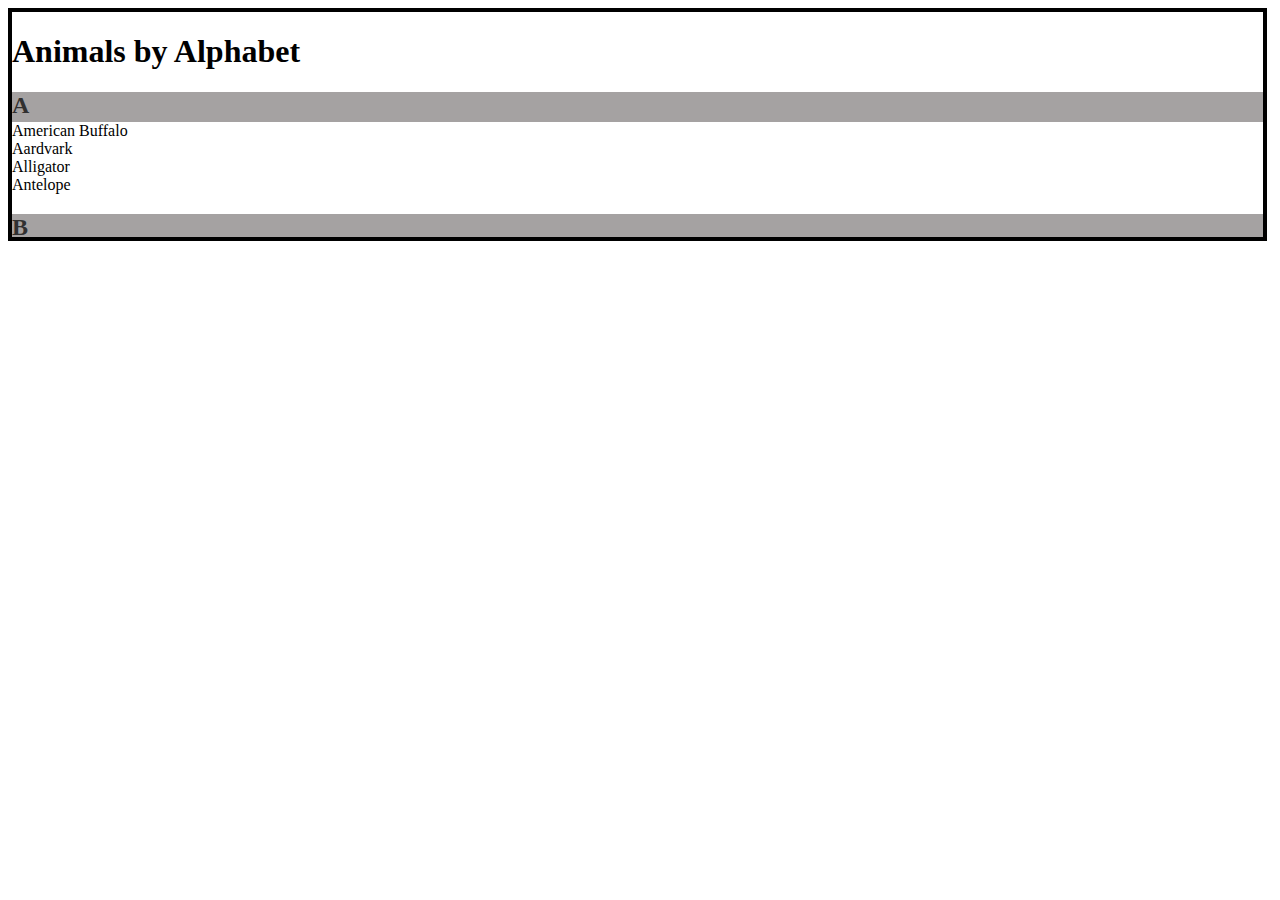
<file: Alphabet/index.html>
<!DOCTYPE html>
<html lang="en">
<head>
    <meta charset="UTF-8">
    <meta http-equiv="X-UA-Compatible" content="IE=edge">
    <meta name="viewport" content="width=device-width, initial-scale=1.0">
    <link rel="stylesheet" href="assets/style.css">
    <title>Document</title>
</head>
<body>
    <main>
        <div class="alphabet">
            <div class="title">
                <h1>Animals by Alphabet</h1>
            </div>
            <div class="a">
                <div class="a-letter">
                    <h2>A</h2>
                </div>
                <div class="a-words">
                    <span>American Buffalo</span><br>
                    <span>Aardvark</span><br>
                    <span>Alligator</span><br>
                    <span>Antelope</span>
                </div>  
            </div>

            <div class="b">
                    <div class="b-letter">
                        <h2>B</h2>
                    </div>
                    <div class="b-words">
                        <span>Baboon</span><br>
                        <span>Bat</span><br>
                        <span>Bluebird</span>
                    </div>
            </div>

            <div class="c">
                <div class="c-letter">
                    <h2>C</h2>
                </div>
                <div class="b-words">
                    <span>Cat</span><br>
                    <span>Camel</span><br>
                    <span>Chicken</span><br>
                    <span>Chipmunk</span>
                </div>
            </div>

            <div class="d">
                <div class="d-letter">
                    <h2>D</h2>
                </div>
                <div class="d-words">
                    <span>Dog</span><br>
                    <span>Donkey</span><br>
                    <span>Dave</span><br>
                    <span>Duck</span>
                </div>
            </div>
        </div>
    </main>
</body>
</html>
</file>
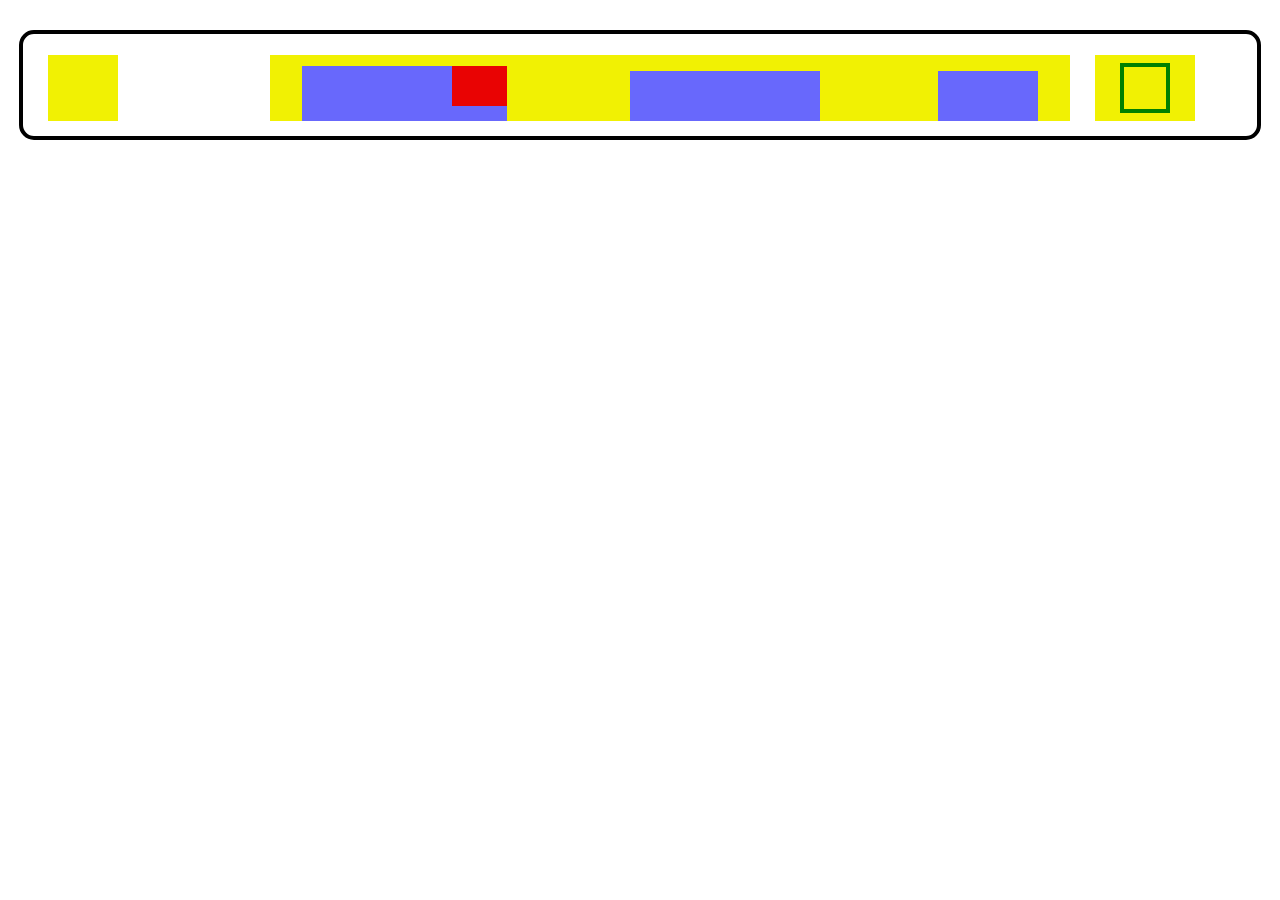
<file: position-task/index.html>
<!DOCTYPE html>
<html lang="en">
<head>
    <meta charset="UTF-8">
    <meta http-equiv="X-UA-Compatible" content="IE=edge">
    <meta name="viewport" content="width=device-width, initial-scale=1.0">
    <link rel="stylesheet" href="assets/style.css">
    <title>Position Task</title>
</head>
<body>
    <main>
        <div class="main-box">
            <div class="left-yellow">

            </div>
            <div class="biggest-yellow">
                <div class="left-blue">
                    <div class="red">

                    </div>
                </div>
                <div class="middle-blue">

                </div>
                <div class="right-blue">

                </div>
            </div>
            <div class="right-yellow">
                <div class="green-empty">
                    
                </div>
            </div>
        </div>
    </main>
</body>
</html>
</file>
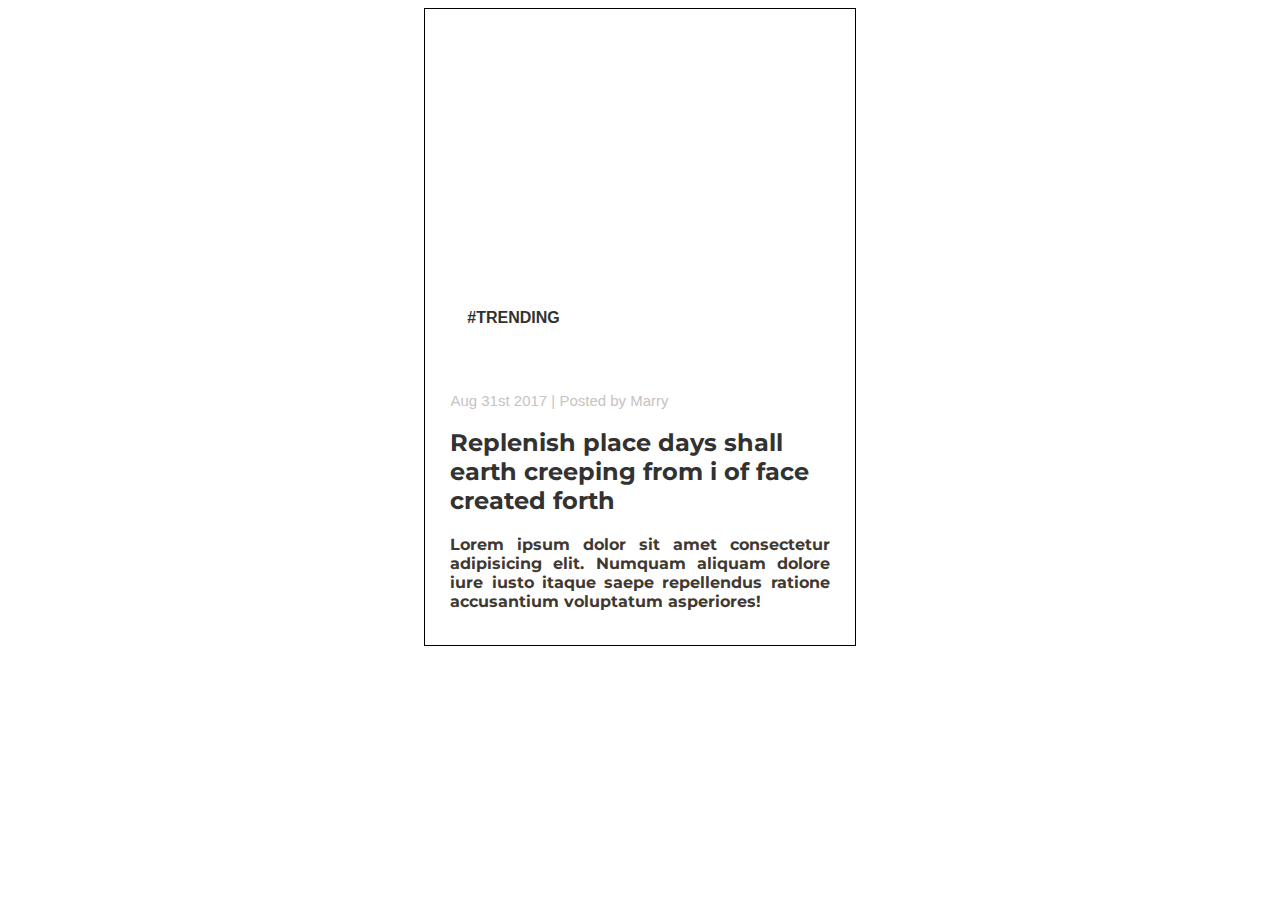
<file: position/index.html>
<!DOCTYPE html>
<html lang="en">
<head>
    <meta charset="UTF-8">
    <meta http-equiv="X-UA-Compatible" content="IE=edge">
    <meta name="viewport" content="width=device-width, initial-scale=1.0">
    <link rel="preconnect" href="https://fonts.googleapis.com">
<link rel="preconnect" href="https://fonts.gstatic.com" crossorigin>
<link href="https://fonts.googleapis.com/css2?family=Montserrat&display=swap" rel="stylesheet">
    <link rel="stylesheet" href="assets/style.css">
    <title>Position</title>
</head>
<body>
    <div class="post">
        <div class="image">
            <div class="trending">
                <span>#TRENDING</span>
            </div>
        </div> <br>
        <div class="date-info">
            <span>Aug 31st 2017 | Posted by Marry</span>
        </div>
        <div class="title-desc">
            <div class="title">
                <h2>Replenish place days shall earth creeping from i of face created forth</h2>
            </div>
            <div class="desc">
                <p style=>Lorem ipsum dolor sit amet consectetur adipisicing elit. Numquam aliquam dolore iure iusto itaque saepe repellendus ratione accusantium voluptatum asperiores!</p>
            </div>
        </div>
    </div>
</body>
</html>
</file>
<file: Alphabet/assets/style.css>
.alphabet{
    width: 99%;
    height: 25vh;
    border: 4px solid black;
    overflow-y: scroll;
}
[class*="letter"]{
    height: 30px;
    background-color: rgb(165, 162, 162);
    position: sticky;
    top: 0;
}
h2{
    color: rgb(49, 48, 48);
}
</file>
<file: position-task/assets/style.css>
*{
    margin: 0;
    padding: 0;
    box-sizing: border-box;
}
.main-box{
position: relative;
border: 4px solid black;
border-radius: 15px;
width: 97%;
height: 110px;
top: 30px;
margin: 0 auto;
}

[class*="yellow"]{
    background-color: rgb(241, 241, 3);
    height: 66px;
    top: 21%;
    position: absolute;
}
.main-box .left-yellow{
    left: 2%;
    width: 70px;
}
.main-box .biggest-yellow{
    left: 20%;
    width: 800px;
}
.main-box .right-yellow{
    right: 5%;
    width: 100px;
}
[class*="blue"]{
    position: absolute;
    height: 50px;
    bottom: 0;
    background-color: rgb(104, 104, 252);
}
.main-box .biggest-yellow .left-blue{
    width: 205px;
    left: 4%;
    height: 55px;
}
.main-box .biggest-yellow .middle-blue{
    width: 190px;
    left: 45%;
}
.main-box .biggest-yellow .right-blue{
    width: 100px;
    right: 4%;
}
.main-box .biggest-yellow .left-blue .red{
    position: absolute;
    top: 0;
    right: 0;
    width: 55px;
    height: 40px;
    background-color: rgb(233, 3, 3);
}
.main-box .right-yellow .green-empty{
    position: relative;
    border: 4px solid green;
    width: 50px;
    height: 50px;
    margin: 0 auto;
    top: 12%;
}
</file>
<file: position/assets/style.css>
.post{
    width: 30%;
    margin: 0 auto;
    height: 65vh;
    padding: 2% 2%;
    border: 1px solid black;
}
.post .image{
    width: 100%;
    height: 58%;
    background-image: url(https://www.trendingus.com/wp-content/uploads/2022/06/Trending-Group-Names-for-Friends-960x540.jpg);
    background-repeat: no-repeat;
    background-size: cover;
    object-fit: contain;
    background-position: center;
    position: relative;
}
.post .image .trending{
    position: absolute;
    bottom: 10%;
    width: 130px;
    height: 40px;
    background-color: white;
}
.post .image .trending span{
    font-family: Arial, Helvetica, sans-serif;
    font-weight: bold;
    display: block;
    position: absolute;
    color: #313231;
    left: 13%;
    top: 24%;
}
.date-info{
    font-family: Arial, Helvetica, sans-serif;
    font-size: 15px;
    color: rgb(201, 194, 194);
}
.post .title-desc .title h2{
font-family: Montserrat;
color: #313231;
/* font-weight: 400; */
}
.post .title-desc .desc p{
    font-family: Montserrat;
    font-weight: bold;
    color:#3f3932;
    text-align: justify;
}
/* .post .image::before{
    content: '#TRENDING';
    background-color: white;
    position: absolute;
    bottom: 10%;
    font-size: 20px;
} */
</file>
